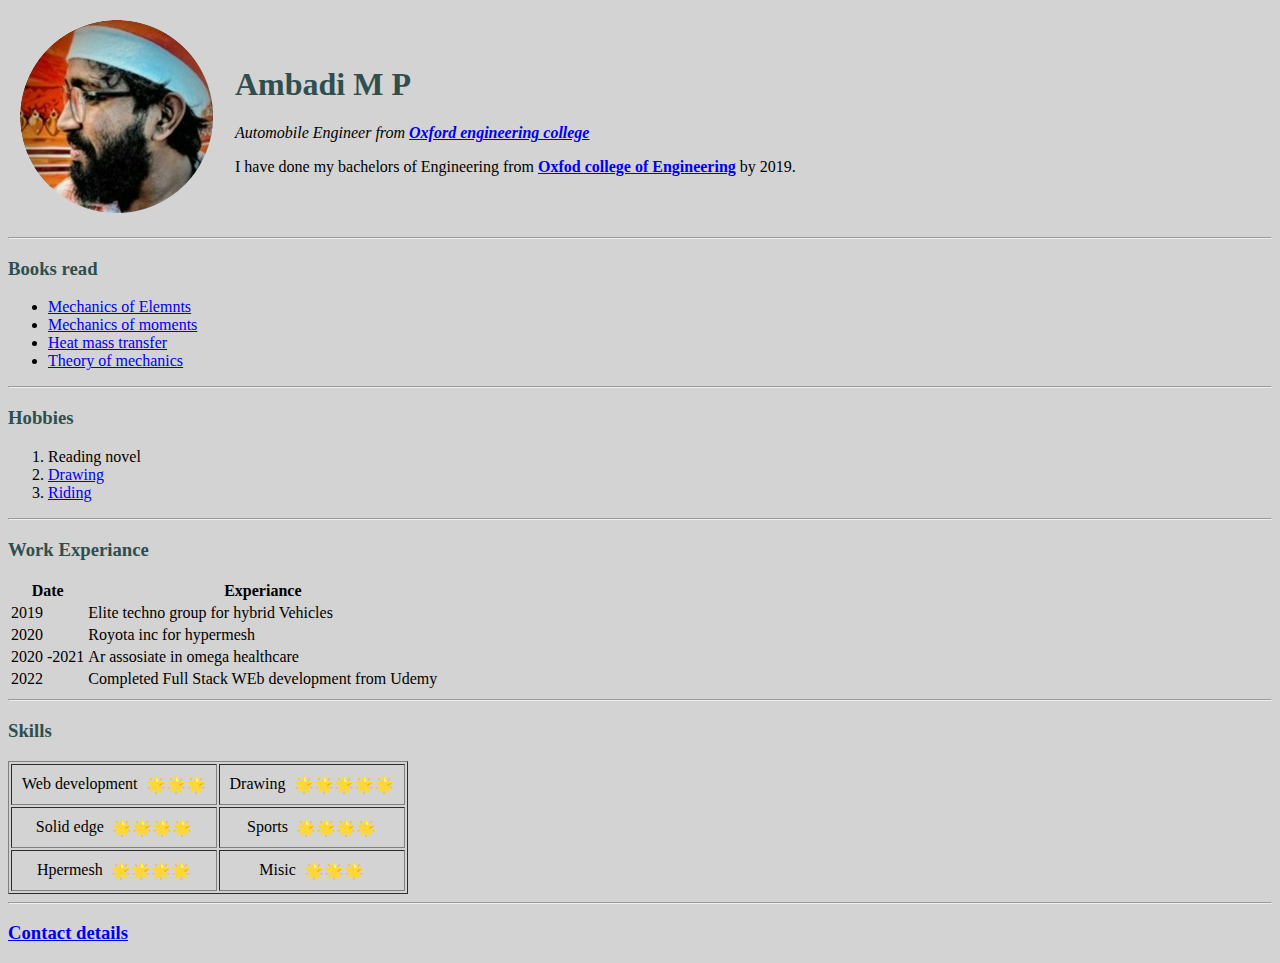
<file: index.html>
<!DOCTYPE html>
<html lang="en" dir="ltr">

</html>

<head>
  <meta charset="utf-8">
  <title>Ambadi's Homepage</title>
  <link rel="stylesheet" href="Css/styles.css">
</head>

<body>
  <table cellpadding="10">
    <tr>
      <td><img src="pic/ambadi.jpeg" alt="Ambadi's profile picture" title="Ambadi"></td>
      <td>
        <h1>Ambadi M P</h1>
        <p><em>Automobile Engineer from <strong><a href="http://www.theoxford.edu/engineering/">Oxford engineering college</a></strong></em></p>
        <p>I have done my bachelors of Engineering from <strong><a href="http://www.theoxford.edu/engineering/">Oxfod college of Engineering</a></strong> by 2019.</p>
      </td>
    </tr>

  </table>
  <hr>
  <h3>Books read</h3>
  <ul>
    <li><a href="https://www.routledge.com/Elements-of-Mechanics/Kelly/p/book/9781482206548">Mechanics of Elemnts</a></li>
    <li><a href="https://www.ncl.ac.uk/webtemplate/ask-assets/external/maths-resources/mechanics/moments-main/moments.html#:~:text=The%20moment%20of%20a%20force%20depends%20on%20the%20magnitude%20of,the%20force%20from%20the%20point).">Mechanics of
        moments</a></li>
    <li><a href="https://nptel.ac.in/courses/112/101/112101097/">Heat mass transfer</a></li>
    <li><a href="https://link.springer.com/chapter/10.1007/978-1-4471-3742-9_3#:~:text=Mechanics%20is%20the%20study%20of,subject%20of%20physics%20and%20engineering.">Theory of mechanics</a></li>
  </ul>
  <hr>
  <h3>Hobbies</h3>
  <ol>
    <li>Reading novel</li>
    <li><a href="https://www.instagram.com/arcrado_mania7/">Drawing</a></li>
    <li><a href="https://www.instagram.com/ambadimp/">Riding</a></li>
  </ol>
  <hr>
  <h3>Work Experiance</h3>
  <table>
    <thead>
      <tr>
        <th>Date</td>
        <th>Experiance</td>
      </tr>
    </thead>
    <tbody>
      <tr>
        <td>2019</td>
        <td>Elite techno group for hybrid Vehicles</td>
      </tr>
      <tr>
        <td>2020</td>
        <td>Royota inc for hypermesh</td>
      </tr>
      <tr>
        <td>2020 -2021</td>
        <td>Ar assosiate in omega healthcare</td>
      </tr>
      <tr>
        <td>2022</td>
        <td>Completed Full Stack WEb development from Udemy</td>
      </tr>
    </tbody>
  </table>
  <hr>
  <h3>Skills</h3>
  <table cellpadding="5" border="1">
    <tr>
      <td>
        <table cellpadding="3" align="center">
          <td>Web development</td>
          <td>🌟🌟🌟</td>
        </table>
      </td>
      <td>
        <table cellpadding="3" align="center">
          <td>Drawing</td>
          <td>🌟🌟🌟🌟🌟</td>
        </table>
      </td>
    </tr>
    <tr>
      <td>
        <table cellpadding="3" align="center">
          <td>Solid edge</td>
          <td>🌟🌟🌟🌟</td>
        </table>
      </td>
      <td>
        <table cellpadding="3" align="center">
          <td>Sports</td>
          <td>🌟🌟🌟🌟</td>
        </table>
      </td>
    </tr>
    <tr>
      <td>
        <table cellpadding="3" align="center">
          <td>Hpermesh</td>
          <td>🌟🌟🌟🌟</td>
        </table>
      </td>
      <td>
        <table cellpadding="3" align="center">
          <td>Misic</td>
          <td>🌟🌟🌟</td>
        </table>
      </td>
    </tr>
  </table>
  <hr>
  <h3><a href="contact.html">Contact details</a></h3>

</body>

</html>
</file>
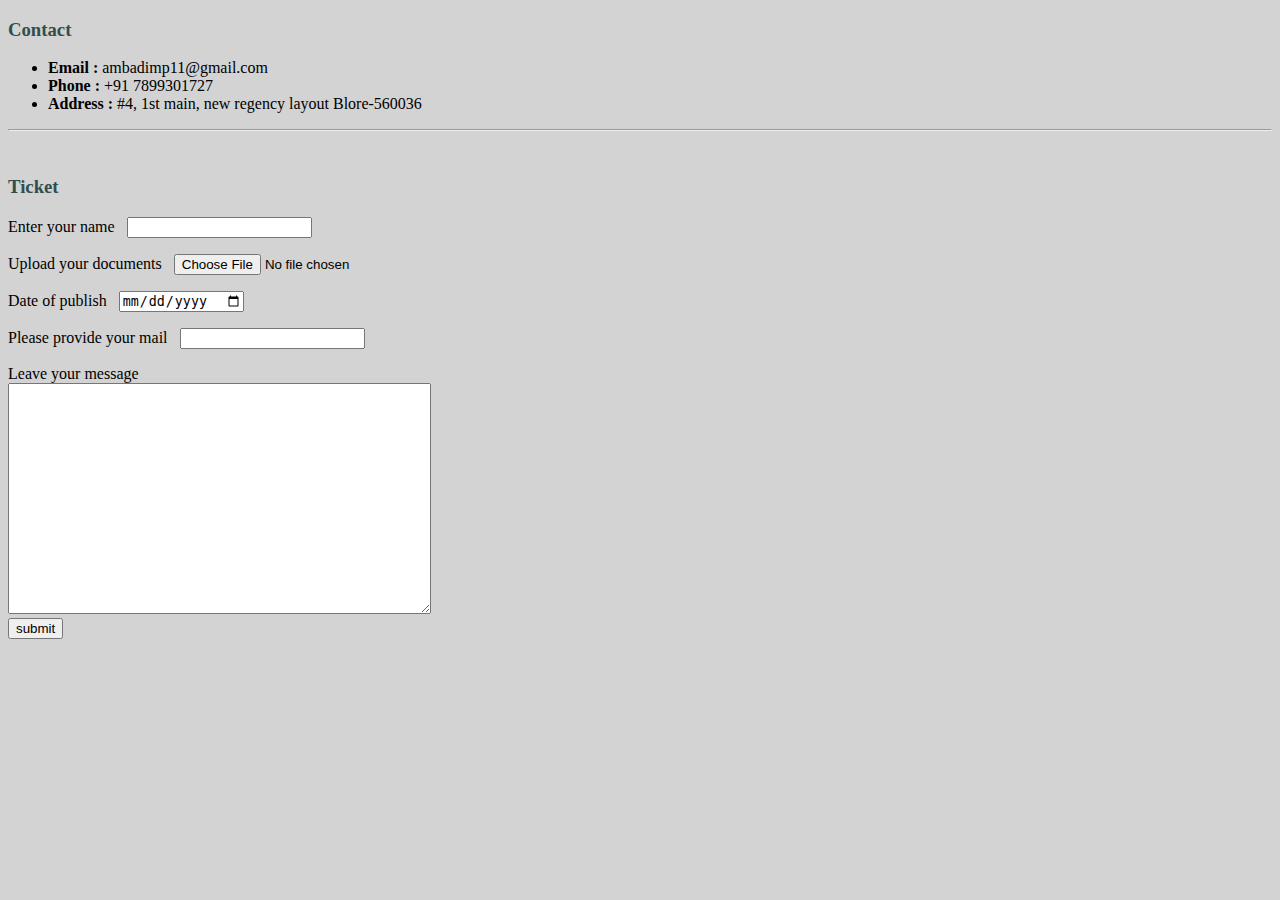
<file: contact.html>
<!DOCTYPE html>
<html lang="en" dir="ltr">

<head>
  <meta charset="utf-8">
  <title>Ambadi's contact details</title>
  <link rel="stylesheet" href="Css/styles.css">
</head>

<body>
  <h3>Contact</h3>
  <ul>
    <li><strong>Email :</strong> ambadimp11@gmail.com</li>
    <li><strong>Phone :</strong> +91 7899301727</li>
    <li><strong>Address :</strong> #4, 1st main, new regency layout Blore-560036</li>
  </ul>
  <hr>
<br>
<h3>Ticket</h3>
<form action="mailto:ambadimp11@gmail.com" method="post" enctype="text/<plain></plain>">
  <label for="name"> Enter your name</label>	&nbsp;
  <input type="text" name="Name">
  <p><label for="docements"> Upload your documents</label>	&nbsp;
  <input type="file" name="" value="choose file"></p>
  <p><label for="date"> Date of publish</label>	&nbsp;
  <input type="date" name="" value=""></p>
  <p><label for="Email"> Please provide your mail</label>	&nbsp;
    <input type="email" name="" value=""></p>
  <label for="message"> Leave your message</label><br>
  <textarea name="Message" rows="15" cols="50"></textarea><br>
  <input type="submit" name="" value="submit">

</form>
</body>

</html>
</file>
<file: Css/styles.css>
body {
  background-color: #d3d3d3;
}

hr {
  color: #708090;
}
h1{
  color:#2f4f4f;
  font-family: ui-sans-serif;
}
h3{
  color:#2f4f4f;
  font-family: ui-sans-serif;

}
</file>
